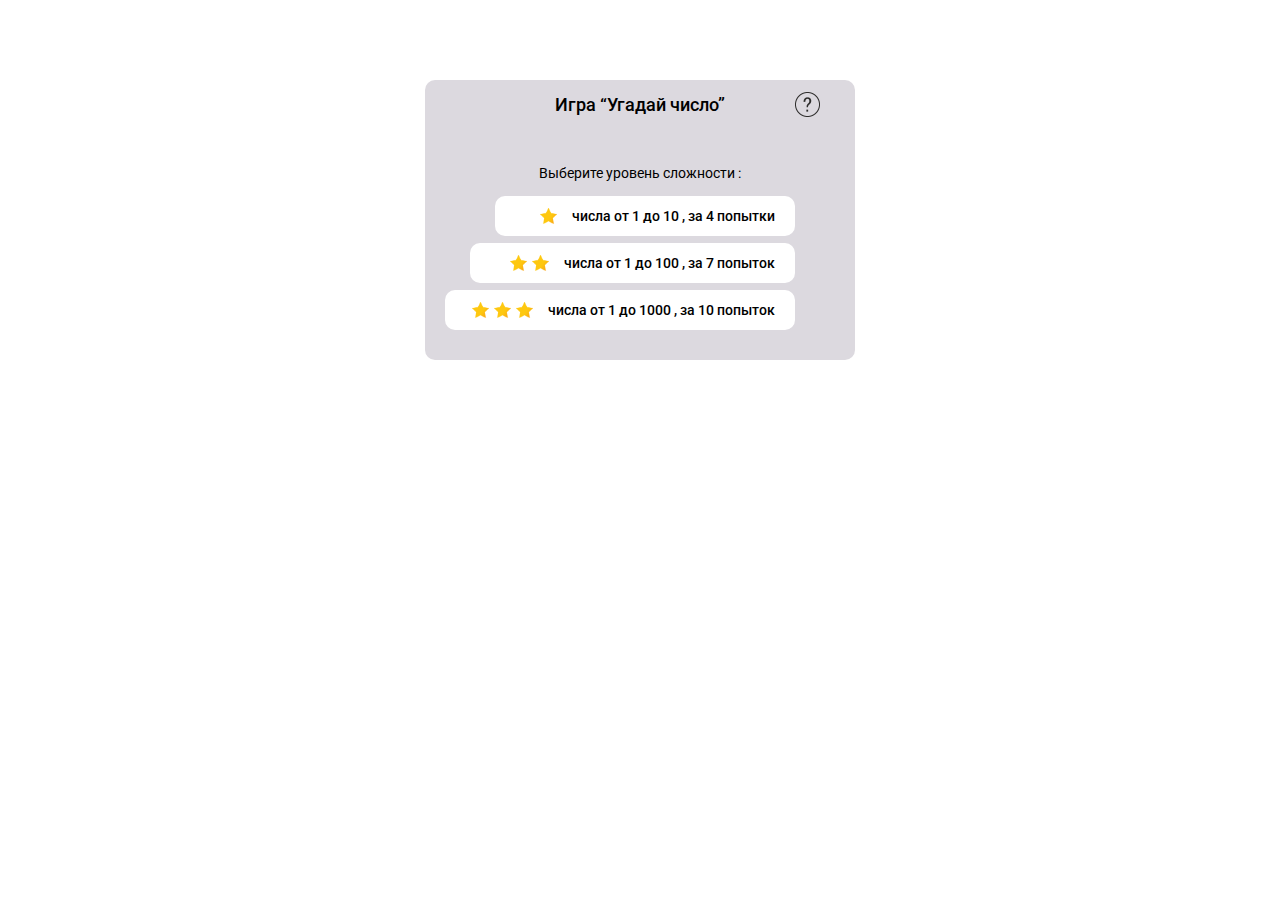
<file: Guess-a-number/index.html>
<!DOCTYPE html>
<html lang="ru">

<head>
    <meta charset="UTF-8">
    <meta http-equiv="X-UA-Compatible" content="IE=edge">
    <meta name="viewport" content="width=device-width, initial-scale=1.0">
    <link rel="stylesheet" href="./style.css">
    <link rel="preconnect" href="https://fonts.gstatic.com">
    <link href="https://fonts.googleapis.com/css2?family=Roboto:wght@300;400;500&display=swap" rel="stylesheet">
    <title>Игра "Угадай число"</title>
</head>

<body>
    <div class="wrapper">

        <div class="container">

            <header>
                <p class="title">Игра “Угадай число” </p>
                <a href="#main">
                    <img title="правила" class="question" src="./Images/question.png" alt="question">
                </a>

            </header>

            <p class="subtitle">Выберите уровень сложности :</p>

            <div class="items-wrapper">

                <a href="./index1.html">
                    <div class="item-one">
                        <div class="star-one">
                            <img class="star" src="./Images/star.png" alt="star">
                        </div>
                        <p class="text-one">числа от 1 до 10 , за 4 попытки</p>
                    </div>
                </a>

                <a href="./index2.html">
                    <div class="item-two">
                        <div class="star-two">
                            <img class="star" src="./Images/star.png" alt="star">
                            <img class="star" src="./Images/star.png" alt="star">
                        </div>
                        <p class="text-two">числа от 1 до 100 , за 7 попыток</p>
                    </div>
                </a>

                <a href="./index3.html">
                    <div class="item-three">
                        <div class="star-three">
                            <img class="star" src="./Images/star.png" alt="star">
                            <img class="star" src="./Images/star.png" alt="star">
                            <img class="star" src="./Images/star.png" alt="star">
                        </div>
                        <p class="text-three">числа от 1 до 1000 , за 10 попыток</p>
                    </div>
                </a>
            </div>
            <a href="#" id="main">
                <div id="okno">
                    <h4>Правила игры.</h4>
                    <br> Компьютер загадывет случайное число, ваша задача отгадать его использовав как
                    можно меньше попыток. При каждой попытке будет даваться один из трех ответов:
                    "больше", "меньше", "угадал".
                </div>
            </a>
        </div>
    </div>

</body>

</html>
</file>
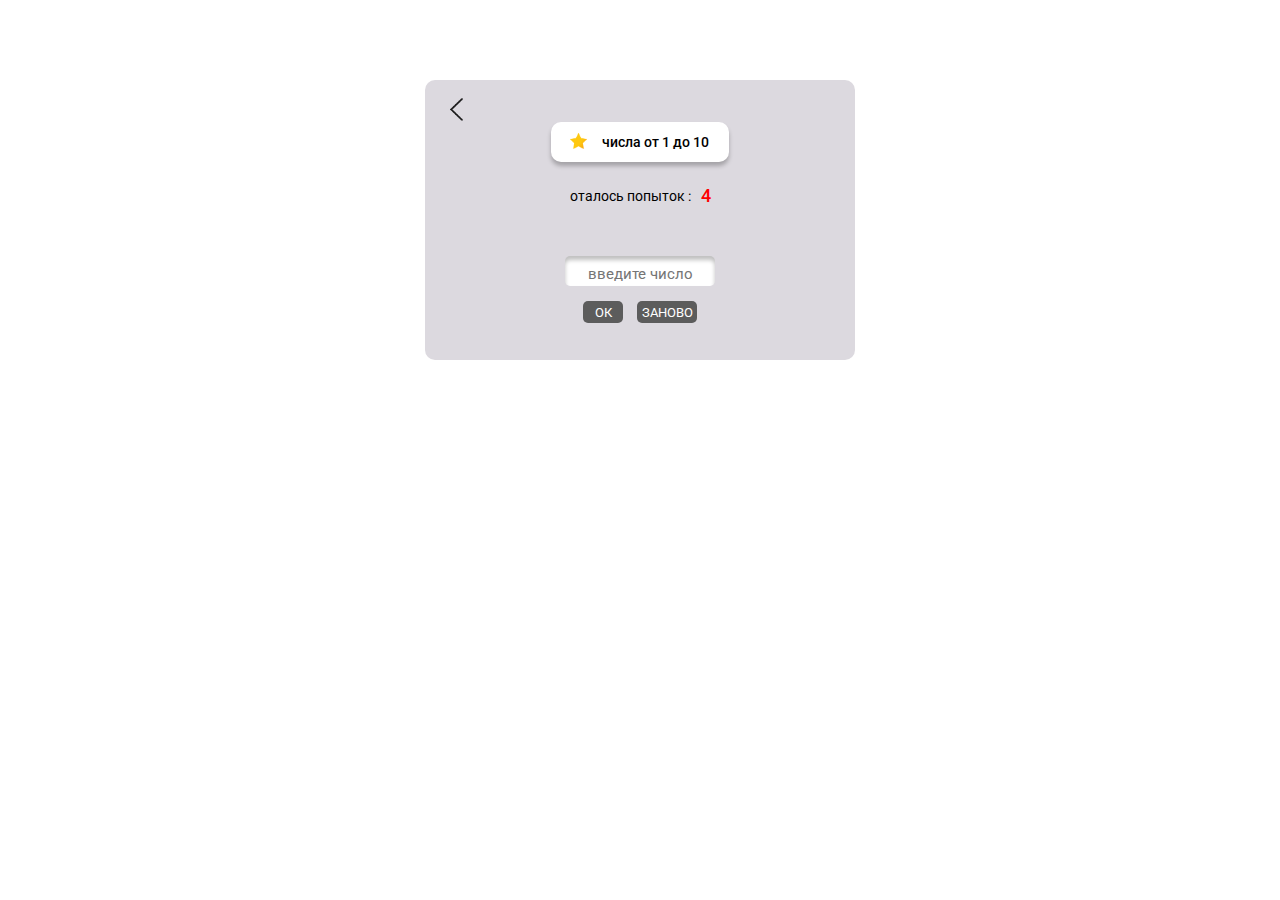
<file: Guess-a-number/index1.html>
<!DOCTYPE html>
<html lang="ru">

<head>
    <meta charset="UTF-8">
    <meta http-equiv="X-UA-Compatible" content="IE=edge">
    <meta name="viewport" content="width=device-width, initial-scale=1.0">
    <link rel="stylesheet" href="./style.css">
    <link rel="preconnect" href="https://fonts.gstatic.com">
    <link href="https://fonts.googleapis.com/css2?family=Roboto:wght@300;400;500&display=swap" rel="stylesheet">
    <title>Игра "Угадай число"</title>
</head>

<body>
    <div class="wrapper">
        <div class="container">
            <div class="back">
                <a href="./index.html">
                    <img src="./Images/back.png" alt="назад">
                </a>
            </div>
            <div class="item-wrapper">
                <div class="item-lvl-one">
                    <div class="star-one">
                        <a href="">
                            <img class="star" src="./Images/star.png" alt="star">
                        </a>
                    </div>
                    <p class="text-one">числа от 1 до 10</p>
                </div>
            </div>


            <div class="counter">
                <p class="count-txt">оталось попыток :</p>
                <p class="count" id="count"></p>
            </div>

            <div class="result">
                <p id="result"></p>
            </div>

            <div class="output">
                <input type="text" class="output-inp" name="" id="output" placeholder="введите число"
                    autocomplete="off">
            </div>

            <div class="btn">
                <input type="button" class="btn-num" value="ОК" id="btn-num">
                <input type="button" class="res-img" id="btn-res" value="ЗАНОВО">
            </div>
        </div>
    </div>
    <script src="./main.js"></script>
    <script src="./start1.js"></script>
</body>

</html>
</file>
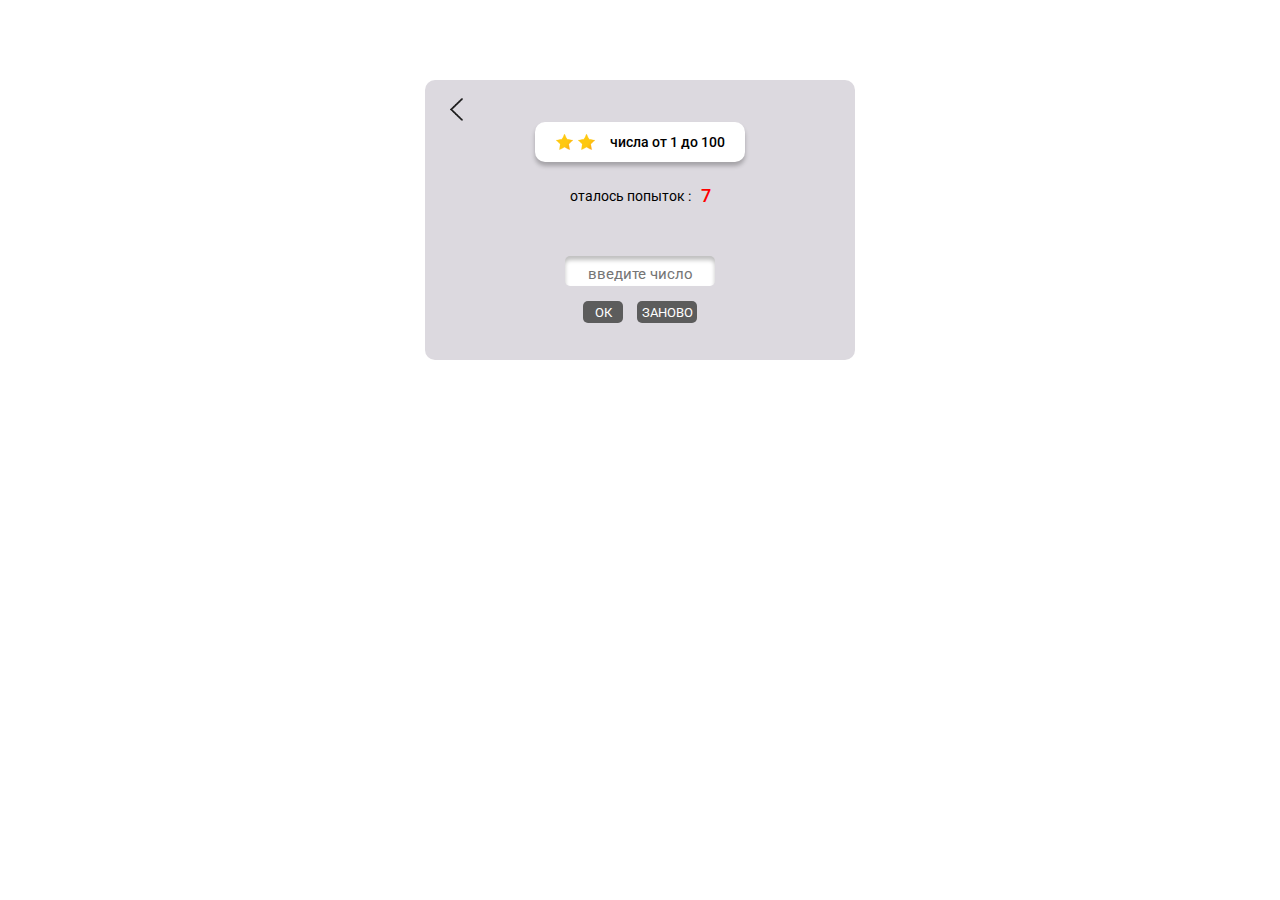
<file: Guess-a-number/index2.html>
<!DOCTYPE html>
<html lang="ru">

<head>
    <meta charset="UTF-8">
    <meta http-equiv="X-UA-Compatible" content="IE=edge">
    <meta name="viewport" content="width=device-width, initial-scale=1.0">
    <link rel="stylesheet" href="./style.css">
    <link rel="preconnect" href="https://fonts.gstatic.com">
    <link href="https://fonts.googleapis.com/css2?family=Roboto:wght@300;400;500&display=swap" rel="stylesheet">
    <title>Игра "Угадай число"</title>
</head>

<body>
    <div class="wrapper">
        <div class="container">
            <div class="back">
                <a href="./index.html">
                    <img src="./Images/back.png" alt="назад">
                </a>
            </div>
            <div class="item-wrapper">
                <div class="item-lvl-two">
                    <div class="star-two">
                        <img class="star" src="./Images/star.png" alt="star">
                        <img class="star" src="./Images/star.png" alt="star">
                    </div>
                    <p class="text-two">числа от 1 до 100</p>
                </div>
            </div>


            <div class="counter">
                <p class="count-txt">оталось попыток :</p>
                <p class="count" id="count"></p>
            </div>

            <div class="result">
                <p id="result"></p>
            </div>

            <div class="output">
                <input type="text" class="output-inp" name="" id="output" placeholder="введите число" autocomplete="off">
            </div>
            <div class="btn">
                <input type="button" class="btn-num" value="ОК" id="btn-num">
                <input type="button" class="res-img" id="btn-res" value="ЗАНОВО">
            </div>
        </div>
    </div>
    <script src="./main.js"></script>
    <script src="./start2.js"></script>
</body>

</html>
</file>
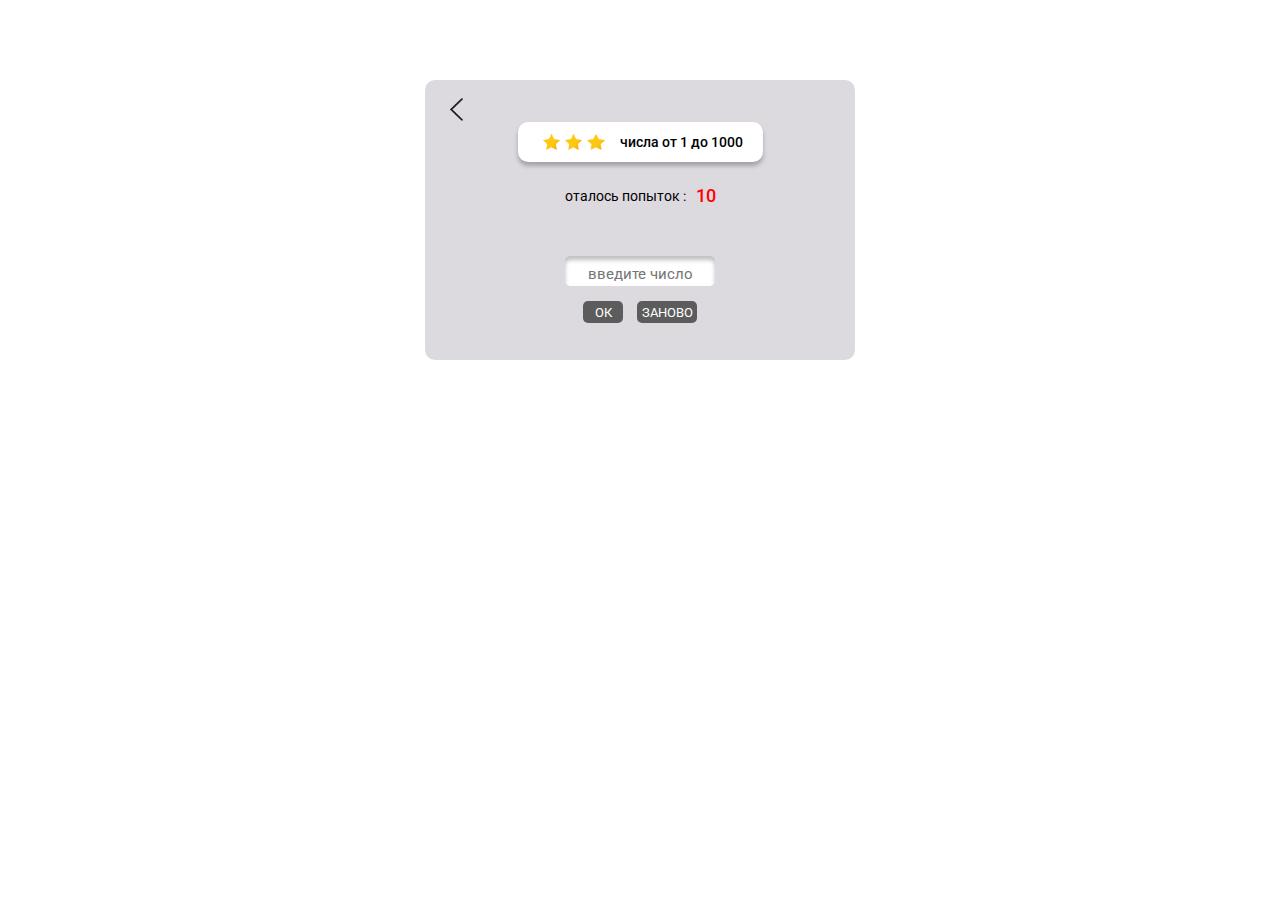
<file: Guess-a-number/index3.html>
<!DOCTYPE html>
<html lang="ru">

<head>
    <meta charset="UTF-8">
    <meta http-equiv="X-UA-Compatible" content="IE=edge">
    <meta name="viewport" content="width=device-width, initial-scale=1.0">
    <link rel="stylesheet" href="./style.css">
    <link rel="preconnect" href="https://fonts.gstatic.com">
    <link href="https://fonts.googleapis.com/css2?family=Roboto:wght@300;400;500&display=swap" rel="stylesheet">
    <title>Игра "Угадай число"</title>
</head>

<body>
    <div class="wrapper">
        <div class="container">
            <div class="back">
                <a href="./index.html">
                    <img src="./Images/back.png" alt="назад">
                </a>
            </div>
            <div class="item-wrapper">
                <div class="item-lvl-three">
                    <div class="star-three">
                        <img class="star" src="./Images/star.png" alt="star">
                        <img class="star" src="./Images/star.png" alt="star">
                        <img class="star" src="./Images/star.png" alt="star">
                    </div>
                    <p class="text-three">числа от 1 до 1000</p>
                </div>
            </div>


            <div class="counter">
                <p class="count-txt">оталось попыток :</p>
                <p class="count" id="count"></p>
            </div>

            <div class="result">
                <p id="result"></p>
            </div>

            <div class="output">
                <input type="text" class="output-inp" name="" id="output" placeholder="введите число" autocomplete="off">
            </div>
            <div class="btn">
                <input type="button" class="btn-num" value="ОК" id="btn-num">
                <input type="button" class="res-img" id="btn-res" value="ЗАНОВО">
            </div>
        </div>
    </div>
    <script src="./main.js"></script>
    <script src="./start3.js"></script>
</body>

</html>
</file>
<file: Guess-a-number/style.css>
* {
    box-sizing: border-box;
    margin: 0;
    padding: 0;
}

body {
    position: relative;
}

.wrapper {
    position: absolute;
    top: 220px;
    left: 50%;
    transform: translate(-50%, -50%);
}

.container {
    background-color: #dcd9df;
    border-radius: 10px;
    width: 430px;
    height: 280px;
    position: relative;
}

header {
    display: flex;
    padding-top: 14px;
    justify-content: center;
    position: relative;
}

.title {
    font-family: 'Roboto', sans-serif;
    font-size: 18px;
    font-weight: 500;
    font-style: normal;
    color: #000000;
    margin-bottom: 50px;
}

.question {
    position: absolute;
    top: 12px;
    right: 35px;
    width: 25px;
    height: 25px;
}

.subtitle {
    display: flex;
    justify-content: center;
    font-family: 'Roboto', sans-serif;
    font-style: normal;
    font-weight: 400;
    font-size: 14px;
    color: #000000;
    margin-bottom: 15px;
}

.items-wrapper {
    display: flex;
    flex-direction: column;
    align-items: flex-end;
    padding-right: 60px;
    gap: 7px;
    font-family: 'Roboto', sans-serif;
    font-weight: 500;
    font-size: 14px;
}

.star {
    height: 16px;
}

.star-one {
    display: flex;
    align-items: center;
    gap: 5px;
}

.star-two {
    display: flex;
    align-items: center;
    gap: 5px;
}

.star-three {
    display: flex;
    align-items: center;
    gap: 5px;
}

.item-one {
    display: flex;
    justify-content: flex-end;
    align-items: center;
    gap: 15px;
    padding-right: 20px;
    background-color: #fff;
    border-radius: 10px;
    width: 300px;
    height: 40px;
}

.item-one:hover {
    transform: translateY(-3px);
    transition: transform 0.2s ease-in;
    border: 1.5px solid #BBB6BE;
    box-shadow: 0px 4px 4px rgba(0, 0, 0, 0.25);
}

.item-two:hover {
    transform: translateY(-3px);
    transition: transform 0.2s ease-in;
    border: 1.5px solid #BBB6BE;
    box-shadow: 0px 4px 4px rgba(0, 0, 0, 0.25);
}

.item-three:hover {
    transform: translateY(-3px);
    transition: transform 0.2s ease-in;
    border: 1.5px solid #BBB6BE;
    box-shadow: 0px 4px 4px rgba(0, 0, 0, 0.25);
}

.item-two {
    display: flex;
    justify-content: flex-end;
    align-items: center;
    gap: 15px;
    padding-right: 20px;
    background-color: #fff;
    border-radius: 10px;
    width: 325px;
    height: 40px;
}

.item-three {
    display: flex;
    justify-content: flex-end;
    align-items: center;
    gap: 15px;
    padding-right: 20px;
    background-color: #fff;
    border-radius: 10px;
    width: 350px;
    height: 40px;
}

a {
    text-decoration: none;
    color: #000000;
}

.back img {
    height: 23px;
}

.back {
    position: absolute;
    top: 18px;
    left: 25px;
}

.back:hover {
    transform: translateX(-3px);
    transition: transform 0.2s ease-in;
}

#main {
    display: none;
    position: absolute;
    top: 0px;
    left: 0px;
    width: 100%;
    height: 100%;
}

#okno {
    width: 390px;
    height: 180px;
    text-align: center;
    font-family: 'Roboto', sans-serif;
    font-weight: 400;
    line-height: 19px;
    font-size: 14px;
    padding: 15px;
    background-color: rgb(255, 255, 255);
    border-radius: 10px;
    color: black;
    position: absolute;
    top: 45px;
    right: 0;
    bottom: 0;
    left: 0;
    margin: auto;
}

#okno h4 {
    font-family: 'Roboto', sans-serif;
    font-weight: 500;
}

#main:target {
    display: block;
}

/* Первый уровень */

.item-lvl-one {
    display: flex;
    justify-content: flex-end;
    align-items: center;
    gap: 15px;
    padding-right: 20px;
    background-color: #fff;
    border-radius: 10px;
    box-shadow: 0px 4px 4px rgba(0, 0, 0, 0.25);
    width: 178px;
    height: 40px;
}

.item-wrapper {
    display: flex;
    justify-content: center;
    padding-top: 42px;
    font-family: 'Roboto', sans-serif;
    font-weight: 500;
    font-size: 14px;
}

.counter {
    display: flex;
    justify-content: center;
    align-items: center;
    gap: 10px;
    margin-top: 23px;
}

.count-txt {
    font-family: 'Roboto', sans-serif;
    font-weight: 400;
    font-size: 14px;
}

.count {
    font-family: 'Roboto', sans-serif;
    font-weight: 500;
    font-size: 18px;
    color: red;
}

.result {
    display: flex;
    justify-content: center;
    font-family: 'Roboto', sans-serif;
    font-weight: 500;
    font-size: 15px;
    margin-top: 35px;
}

.output {
    display: flex;
    justify-content: center;
    margin-top: 15px;
}

.output-inp {
    width: 150px;
    height: 30px;
    border-radius: 5px;
    border: none;
    outline: none;
    box-shadow: inset 0px 4px 4px rgba(0, 0, 0, 0.25);
    text-align: center;
    font-size: 18px;
    font-family: 'Roboto', sans-serif;
    font-weight: 400;
    padding-top: 3px;
}

input::placeholder {
    font-size: 15px;
}

:focus::-webkit-input-placeholder {
    color: transparent;
}

.btn {
    display: flex;
    justify-content: center;
    gap: 14px;
}

.btn-num {
    height: 22px;
    width: 40px;
    border-radius: 5px;
    outline: none;
    border: none;
    border-radius: 5px;
    background-color: #5C5C5C;
    font-family: 'Roboto', sans-serif;
    font-weight: 400;
    color: white;
    margin-top: 15px;
}

.btn-num:active {
    top: .1em;
    left: .1em;
    box-shadow: 0 0 0 60px rgba(170, 170, 170, 0.377) inset;
}

.res-img {
    height: 22px;
    width: 60px;
    border-radius: 5px;
    outline: none;
    border: none;
    border-radius: 5px;
    background-color: #5C5C5C;
    font-family: 'Roboto', sans-serif;
    font-weight: 400;
    color: white;
    margin-top: 15px;
}

.res-img:active {
    top: .1em;
    left: .1em;
    box-shadow: 0 0 0 60px rgba(170, 170, 170, 0.377) inset;
}

/* Первый уровень */

/* Второй уровень */

.item-lvl-two {
    display: flex;
    justify-content: flex-end;
    align-items: center;
    gap: 15px;
    padding-right: 20px;
    background-color: #fff;
    border-radius: 10px;
    box-shadow: 0px 4px 4px rgba(0, 0, 0, 0.25);
    width: 210px;
    height: 40px;
}

/* Второй уровень */

/* Третий уровень */

.item-lvl-three {
    display: flex;
    justify-content: flex-end;
    align-items: center;
    gap: 15px;
    padding-right: 20px;
    background-color: #fff;
    border-radius: 10px;
    box-shadow: 0px 4px 4px rgba(0, 0, 0, 0.25);
    width: 245px;
    height: 40px;
}

/* Третий уровень */
</file>
